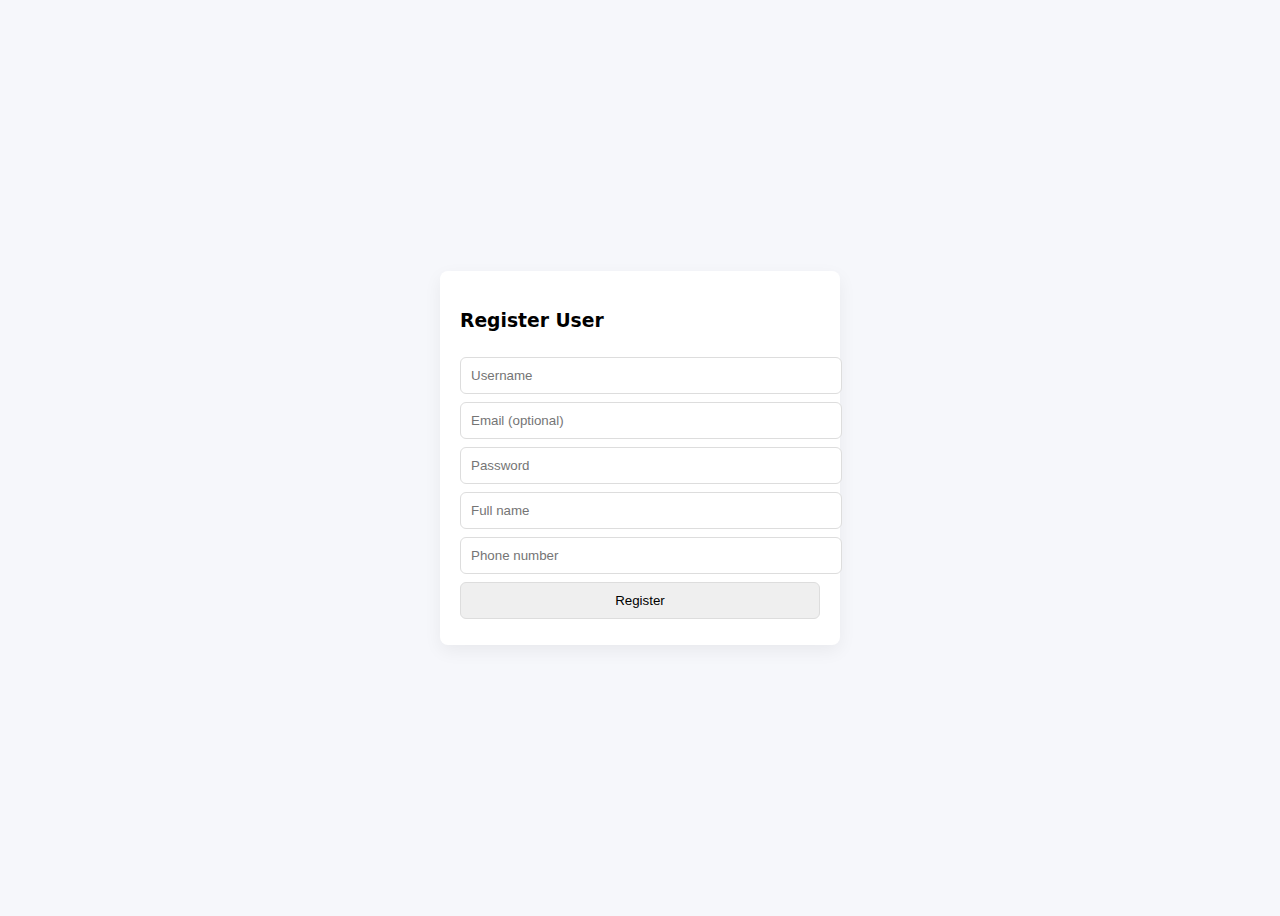
<file: wwwroot/RegisterUser.html>
<!doctype html>
<html>
<head>
  <meta charset="utf-8" />
  <title>Register User</title>
  <style>
    body{font-family:system-ui,Segoe UI,Roboto;display:flex;align-items:center;justify-content:center;height:100vh;background:#f6f7fb}
    .card{background:white;padding:20px;border-radius:8px;box-shadow:0 6px 18px rgba(0,0,0,.06);width:360px}
    input,button{width:100%;padding:10px;margin-top:8px;border-radius:6px;border:1px solid #ddd}
    .help{font-size:13px;color:#666;margin-top:6px}
    .success{color:green}
    .error{color:#b00020}
  </style>
</head>
<body>
  <div class="card">
    <h3>Register User</h3>

    <input id="username" placeholder="Username" required />
    <input id="email" placeholder="Email (optional)" />
    <input id="password" type="password" placeholder="Password" required />
    <input id="fullname" placeholder="Full name" required />
    <input id="phone" placeholder="Phone number" />

    <button id="submit">Register</button>
    <div id="msg" class="help"></div>
  </div>

  <script>
    document.getElementById('submit').addEventListener('click', async () => {
      const msg = document.getElementById('msg');
      msg.textContent = '';

      const payload = {
        username: document.getElementById('username').value.trim(),
        email: document.getElementById('email').value.trim(),
        passwordhash: document.getElementById('password').value, // send raw; server must hash
        fullname: document.getElementById('fullname').value.trim(),
        phonenumber: document.getElementById('phone').value.trim()
      };

      if (!payload.username || !payload.passwordhash) {
        msg.textContent = 'Username and password required';
        msg.className = 'help error';
        return;
      }

      try {
        const base = window.API_BASE || ''; // optionally set window.API_BASE to your server root
        const res = await fetch(`${base}/api/RegisterUser/RegisterUser`, {
          method: 'POST',
          headers: { 'Content-Type': 'application/json' },
          body: JSON.stringify(payload)
        });

        if (!res.ok) {
          const text = await res.text();
          msg.textContent = `Error: ${res.status} ${text}`;
          msg.className = 'help error';
          return;
        }

        const data = await res.json();
        msg.textContent = 'Registered successfully (UserId: ' + (data.regUser?.userid ?? data.userid ?? '') + ')';
        msg.className = 'help success';
      } catch (err) {
        msg.textContent = 'Network error: ' + err;
        msg.className = 'help error';
      }
    });
  </script>
</body>
</html>
</file>
